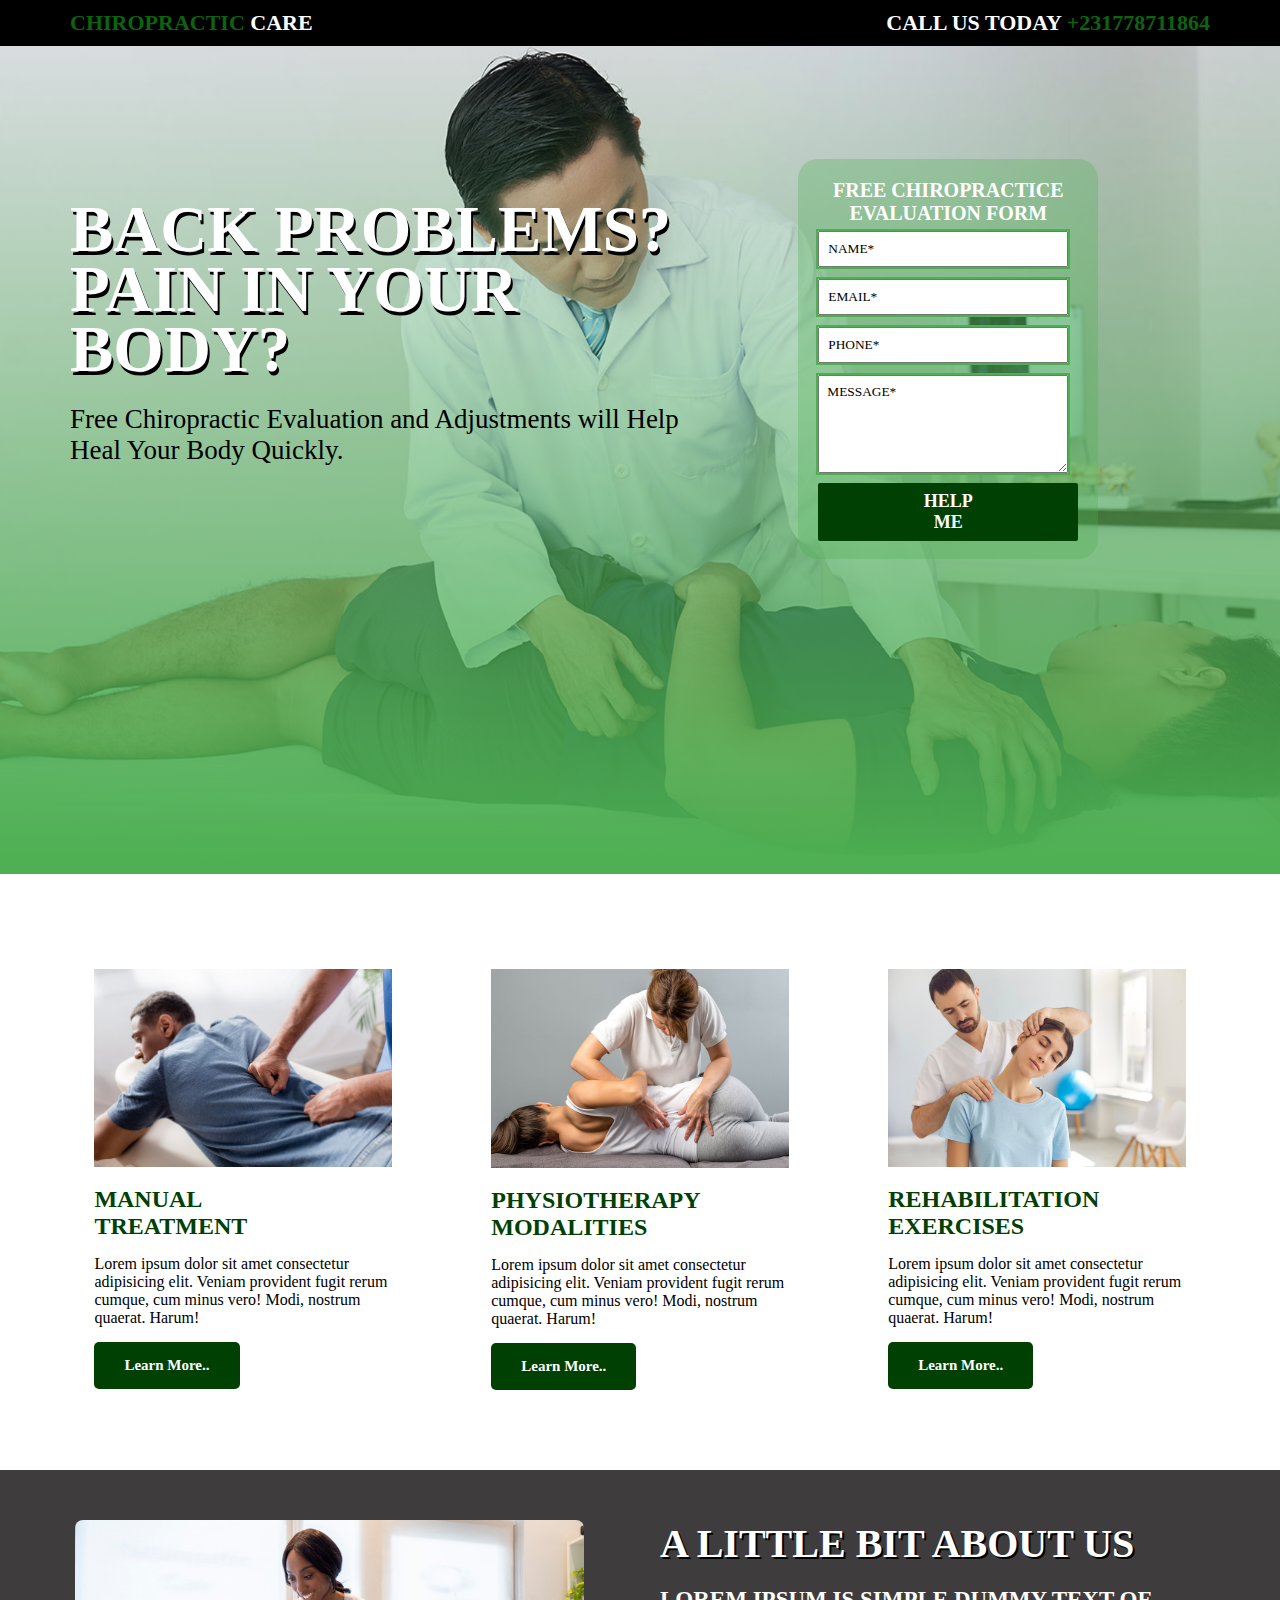
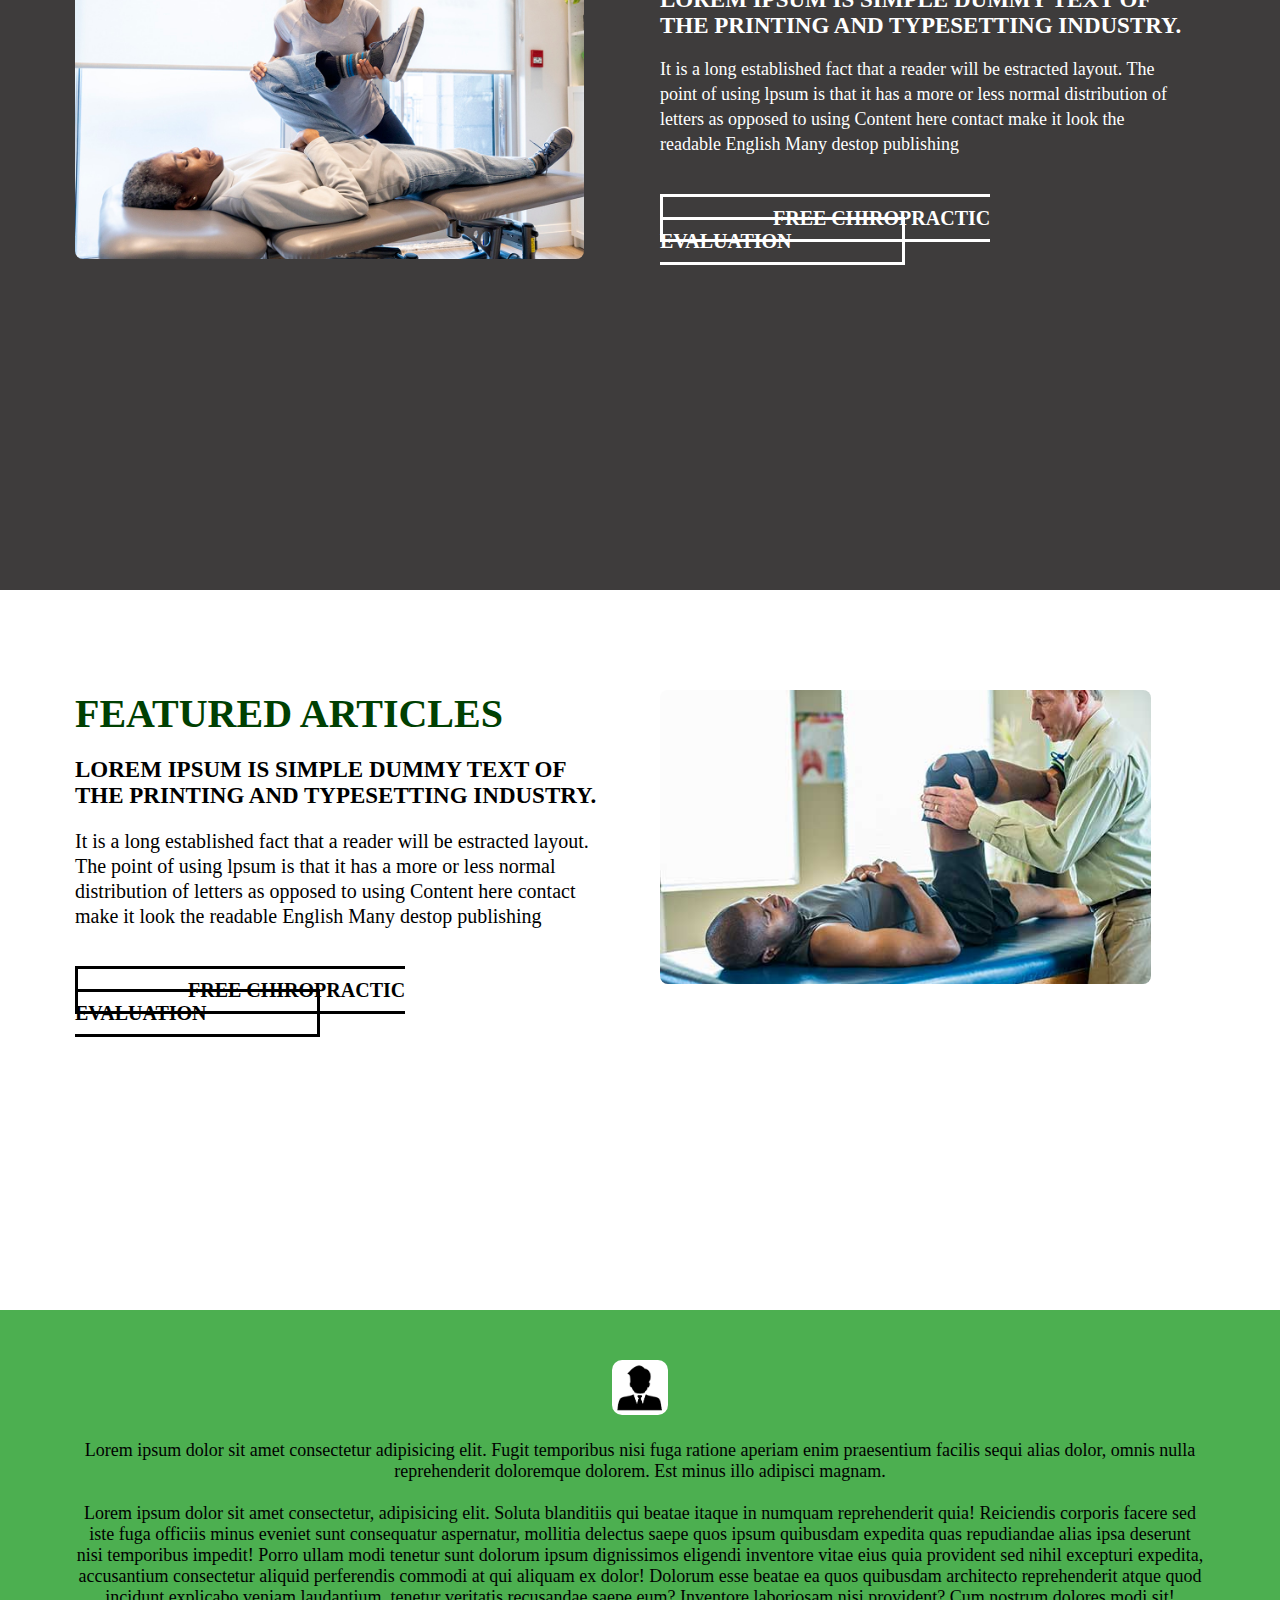
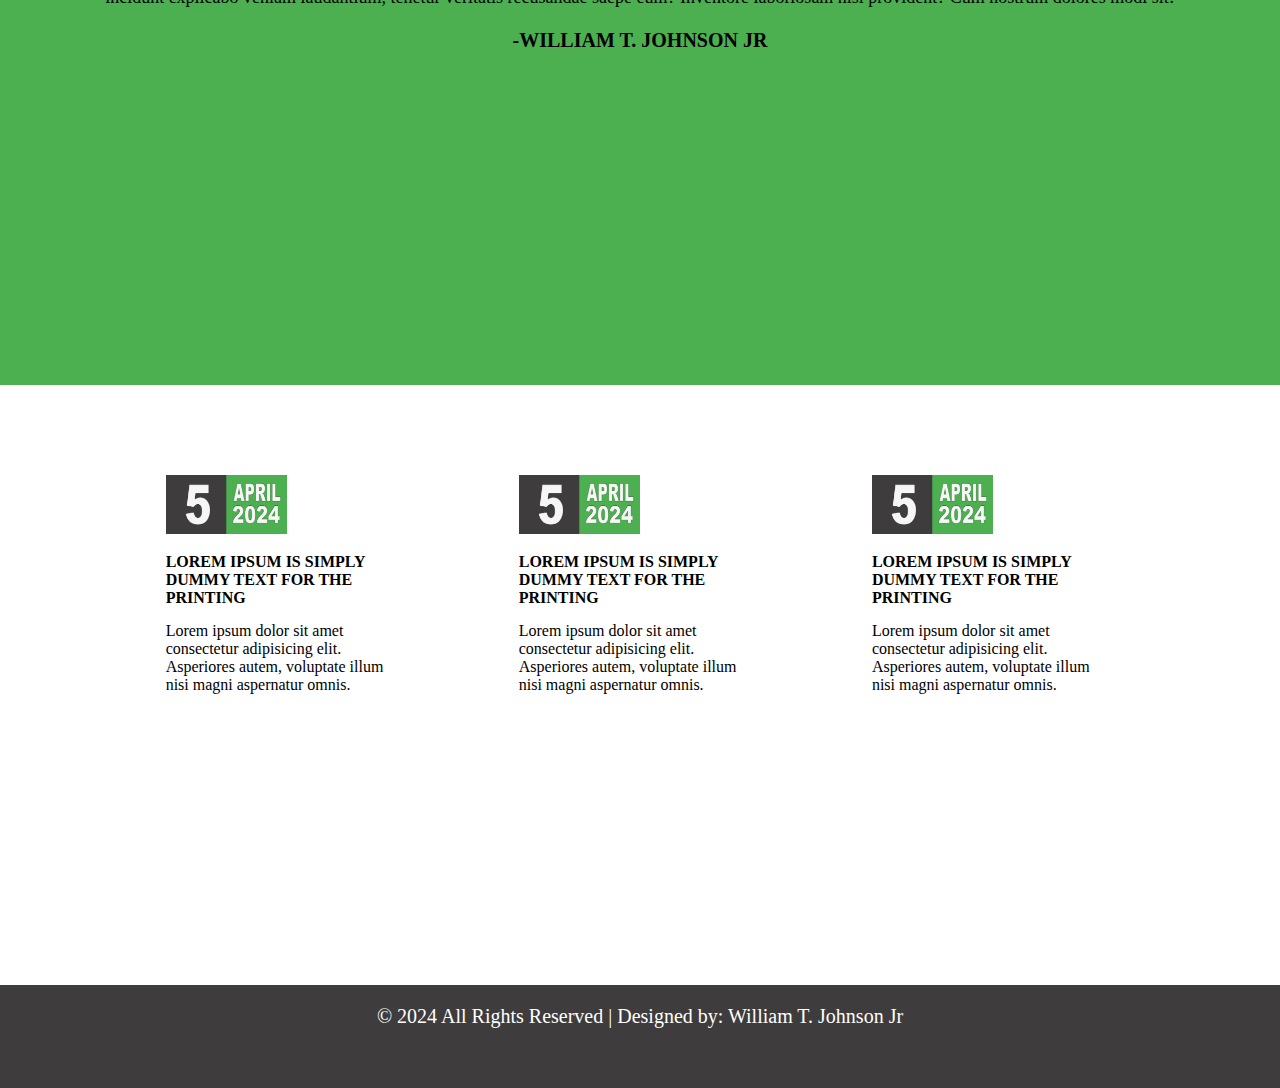
<file: index.html>
<!DOCTYPE html>
<html lang="en">
 
    <head>
        <meta charset="UTF-8">
        <meta name="viewport" content="width=device-width, initial-scale=1.0">
        <title>CHIROPRACTIC SITE</title>
        <link rel="stylesheet" href="style.css">
        <link rel="shortcut icon" href="./Image/safety-icon-10136.png" type="image/x-icon">
        <link rel="stylesheet" href="https://cdnjs.cloudflare.com/ajax/libs/font-awesome/6.5.2/css/all.min.css"
            integrity="sha512-SnH5WK+bZxgPHs44uWIX+LLJAJ9/2PkPKZ5QiAj6Ta86w+fsb2TkcmfRyVX3pBnMFcV7oQPJkl9QevSCWr3W6A=="
            crossorigin="anonymous" referrerpolicy="no-referrer"/>
    </head>
 
    <body>
        <!------------------------------This this Heading Section----------------------------------->
        <header>
            <p><span>CHIROPRACTIC</span> CARE</p>
            <p>CALL US TODAY <span>+231778711864</span></p>
        </header>
        <main> 
            <!------------------------------Section one (1)----------------------------------->
            <section class="section1">
                <article class="article1">
                    <div class="colum1">
                        <h1 class="info-text">BACK PROBLEMS? <br> PAIN IN YOUR BODY?</h1>
                        <p>Free Chiropractic Evaluation and Adjustments will Help Heal Your Body Quickly.</p>
                        <button type="submit" class="form-btn" type="submit" onclick="window.location.href='form.html'">FREE CHIROPRACTIC</button>
                    </div>
                    <div class="colum2">
                        <form class="container">
                            <div class="text-flex">
                                <h2>FREE CHIROPRACTICE EVALUATION FORM</h2>
                            </div>
                            <input type="text" name="text" id="text" placeholder="NAME*" required>
                            <input type="email" name="email" id="email" placeholder="EMAIL*" required>
                            <input type="tel" name="tel" id="tel" placeholder="PHONE*" required>
                            <textarea name="textarea" id="textarea" cols="20" rows="5" placeholder="MESSAGE*" required></textarea>
                            <button type="submit">HELP ME</button>
                        </form>
                    </div>
                </article>
            </section>
            </section>
            <!------------------------------Section two (2)----------------------------------->
            <section class="section2">
                <article class="article2">
                    <div class="col col1">
                        <img src="./Image/4.jpg" alt="Image">
                        <h2>MANUAL<br>TREATMENT</h2>
                        <p>Lorem ipsum dolor sit amet consectetur adipisicing elit. Veniam provident fugit rerum cumque,
                            cum minus vero! Modi, nostrum quaerat. Harum!</p>
                        <button type="submit">Learn More..</button>
                    </div>
                    <div class="col col2">
                        <img src="./Image/1.jpg" alt="Image" class="phy-img">
                        <h2>PHYSIOTHERAPY<br>MODALITIES</h2>
                        <p>Lorem ipsum dolor sit amet consectetur adipisicing elit. Veniam provident fugit rerum cumque,
                            cum minus vero!
                            Modi, nostrum quaerat. Harum!</p>
                        <button >Learn More..</button>
                    </div> 
                    <div class="col col3">
                        <img src="./Image/6.jpeg" alt="Image">
                        <h2>REHABILITATION<br>EXERCISES</h2>
                        <p>Lorem ipsum dolor sit amet consectetur adipisicing elit. Veniam provident fugit rerum cumque,
                            cum minus vero!
                            Modi, nostrum quaerat. Harum!</p>
                        <button type="submit">Learn More..</button>
                    </div>
                </article>
            </section>
            <!------------------------------Section three (3)----------------------------------->
            <section class="section3">
                <article class="article3">
                    <div class="div1">
                        <img src="./Image/7.jpg" alt="Image">
                    </div>
                    <div class="div2">
                        <h1>A LITTLE BIT ABOUT US</h1>
                        <p class="p1">LOREM IPSUM IS SIMPLE DUMMY TEXT OF THE PRINTING AND TYPESETTING INDUSTRY.</p>
                        <p class="p2">It is a long established fact that a reader will be estracted layout. The
                            point of using lpsum is that it has a more or less normal distribution of letters as
                            opposed to using Content here contact make it look the readable English Many destop
                            publishing</p>
                        <span>FREE CHIROPRACTIC EVALUATION</span>
                    </div>
                </article>
            </section>
            <!------------------------------Section four (4)----------------------------------->
            <section class="section4">
                <article class="article4">
                    <div class="div2">
                        <h1>FEATURED ARTICLES</h1>
                        <p class="p1">LOREM IPSUM IS SIMPLE DUMMY TEXT OF THE PRINTING AND TYPESETTING INDUSTRY.</p>
                        <p class="p2">It is a long established fact that a reader will be estracted layout. The
                            point of using lpsum is that it has a more or less normal distribution of letters as
                            opposed to using Content here contact make it look the readable English Many destop
                            publishing</p>
                        <span>FREE CHIROPRACTIC EVALUATION</span>
                    </div>
                    <div class="div1">
                        <img src="./Image/5.jpg" alt="Image" width="100%">
                    </div>
                </article>
            </section>
            <!------------------------------Section five (5)----------------------------------->
            <section class="section5">
                <img src="./Image/images.jpg" alt="">
                <p>Lorem ipsum dolor sit amet consectetur adipisicing elit. Fugit temporibus nisi fuga ratione aperiam
                    enim praesentium facilis sequi alias dolor, omnis nulla reprehenderit doloremque dolorem. Est minus
                    illo adipisci magnam.</p>
                <br>
                <P>Lorem ipsum dolor sit amet consectetur, adipisicing elit. Soluta blanditiis qui beatae itaque in
                    numquam reprehenderit quia! Reiciendis corporis facere sed iste fuga officiis minus eveniet sunt
                    consequatur aspernatur, mollitia delectus saepe quos ipsum quibusdam expedita quas repudiandae alias
                    ipsa deserunt nisi temporibus impedit! Porro ullam modi tenetur sunt dolorum ipsum dignissimos
                    eligendi inventore vitae eius quia provident sed nihil excepturi expedita, accusantium consectetur
                    aliquid perferendis commodi at qui aliquam ex dolor! Dolorum esse beatae ea quos quibusdam
                    architecto reprehenderit atque quod incidunt explicabo veniam laudantium, tenetur veritatis
                    recusandae saepe eum? Inventore laboriosam nisi provident? Cum nostrum dolores modi sit!</P> <br>

                <p class="tealo">-WILLIAM T. JOHNSON JR</p>
            </section>
            <!------------------------------Section six (6)----------------------------------->
            <section class="section6">
                <article class="article6">
                    <div class="div4 class-div">
                        <img src="./Image/APRIL.png" alt="Image">
                        <p class="para1">LOREM IPSUM IS SIMPLY DUMMY TEXT FOR THE PRINTING</p>
                        <p class="para2">Lorem ipsum dolor sit amet consectetur adipisicing elit. Asperiores autem,
                            voluptate illum
                            nisi magni aspernatur omnis.</p>
                    </div>
                    <div class="div5 class-div">
                        <img src="./Image/APRIL.png" alt="Image">
                        <p class="para1">LOREM IPSUM IS SIMPLY DUMMY TEXT FOR THE PRINTING</p>
                        <p class="para2">Lorem ipsum dolor sit amet
                            consectetur adipisicing elit.
                            Asperiores autem, voluptate
                            illum nisi magni aspernatur
                            omnis.</p>
                    </div>
                    <div class="div6 class-div">
                        <img src="./Image/APRIL.png" alt="Image">
                        <p class="para1">LOREM IPSUM IS SIMPLY DUMMY TEXT FOR THE PRINTING</p>
                        <p class="para2">Lorem ipsum dolor sit amet
                            consectetur adipisicing elit.
                            Asperiores autem, voluptate
                            illum nisi magni aspernatur
                            omnis.</p>
                    </div>
                </article>
            </section>
        </main>
        <!------------------------------Footer Section----------------------------------->
        <footer>
            <p>&copy; 2024 All Rights Reserved | Designed by: William T. Johnson Jr </p>
            <div class="icon">
                <a href="https://www.facebook.com/Tealobreeze?mibextid=ZbWKwL" target="_blank"><i
                        class="fa-brands fa-facebook"></i></a>
                <a href="https://www.tiktok.com/@tealo08?_t=8kP4gX2zvtu&_r=1" target="_blank"><i
                        class="fa-brands fa-tiktok"></i></a>
                <a href="https://williamgithubit.github.io/PORTFOLIO-2/" target="_blank"><i
                        class="fa-solid fa-globe"></i></a>
                <a href="https://mail.google.com/mail" target="_blank"><i class="fa-solid fa-envelope"></i></a>
            </div>
        </footer>
    </body>

</html>
</file>
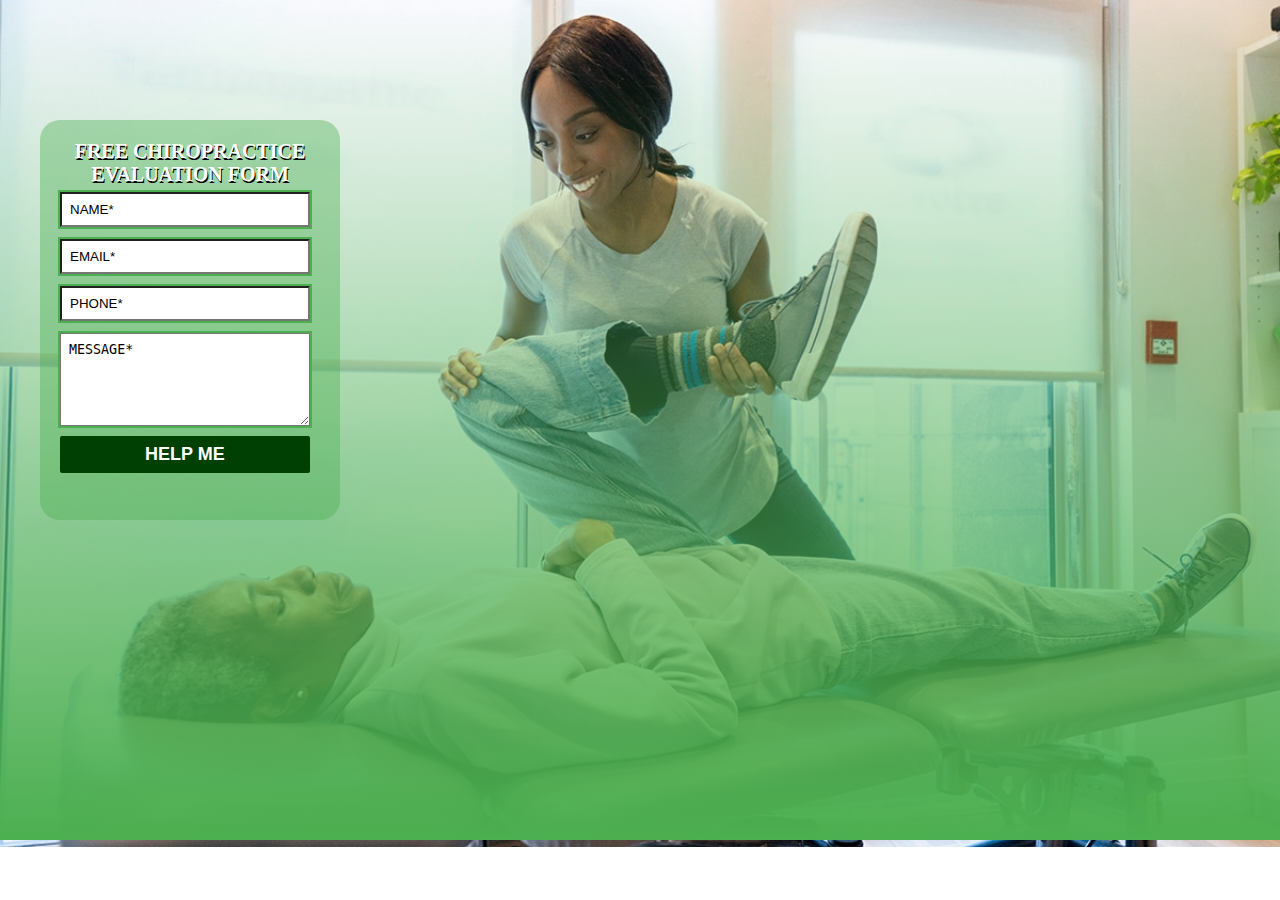
<file: form.html>
<!DOCTYPE html>
<html lang="en">
  <head>
    <meta charset="UTF-8" />
    <meta name="viewport" content="width=device-width, initial-scale=1.0" />
    <title>CHIROPRACTIC SITE</title>
    <!-- <link rel="stylesheet" href="style.css"> -->
  </head>
  <style>
    * {
      margin: 0;
      padding: 0;
      box-sizing: border-box;
    }

    body {
        width: 100%;
        height: 80vh;
      background: linear-gradient(rgba(76, 175, 80, 0), rgba(76, 175, 80, 1)),
        url(./Image/7.jpg);
      background-repeat: no-repeat;
      background-size: cover;
      background-position: center center;
    }

    .colum2 {
      width: 100%;
      margin-top: 120px;
      padding-left: 40px;
    }

    .colum2 .container {
      width: 300px;
      height: 400px;
      /* border: 1px solid #000000; */
      border-radius: 20px;
      padding: 20px;
      background: rgba(76, 175, 80, 0.4);
    }

    .colum2 p {
      text-align: center;
      font-size: 11px;
    }

    input[type="text"],
    input[type="email"],
    input[type="tel"],
    textarea {
      width: 250px;
      padding: 8px;
      margin: 6px 0;
      outline: 2px solid rgb(76, 175, 80);
      background-color: #fff;
    }

    ::placeholder {
      color: #000000;
    }
    .container button {
      background-color: rgba(0, 64, 2, 10);
      color: #fff;
      padding: 8px 85px;
      outline: none;
      border: none;
      border-radius: 2px;
      font-size: 18px;
      font-weight: 600;
      cursor: pointer;
    }

    .container button:hover {
      background-color: rgb(62, 60, 60);
    }

    .container button:active {
      background-color: red;
    }

    .text-flex h2 {
      font-size: 20px;
      font-weight: 600;
      align-items: baseline;
      text-align: center;
      color: #fff;
      text-shadow: 1px 2px rgba(0, 0, 0, 1);
    }
    .chiro {
      margin-top: -5rem;
      align-items: baseline;
    }
  </style>
  <body>
    <div class="colum2">
      <form class="container">
        <div class="text-flex">
          <h2>FREE CHIROPRACTICE EVALUATION FORM</h2>
        </div>
        <input type="text" name="text" id="text" placeholder="NAME*" required />
        <input
          type="email"
          name="email"
          id="email"
          placeholder="EMAIL*"
          required
        />
        <input type="tel" name="tel" id="tel" placeholder="PHONE*" required />
        <textarea
          name="textarea"
          id="textarea"
          cols="20"
          rows="5"
          placeholder="MESSAGE*"
          required
        ></textarea>
        <button type="submit">HELP ME</button>
      </form>
    </div>
  </body>
</html>
</file>
<file: style.css>
* {
  margin: 0;
  padding: 0;
  box-sizing: border-box;
  font-family: "calibri";
}

header {
  width: 100%;
  background-color: black;
  color: #fff;
  font-size: 22px;
  font-weight: 600;
  padding: 10px 70px;
  display: flex;
  justify-content: space-between;
}

/*Header starts*/

header span {
  font-weight: 600;
  color: rgba(21, 170, 26, 0.6);
}

/*Header ends*/

/*Section one(1) starts*/
.section1 {
  width: 100%;
  height: 92vh;
  padding: 30px 70px;
  background: linear-gradient(rgba(76, 175, 80, 0), rgba(76, 175, 80, 1)),
    url(./Image/8.jpg);
  background-repeat: no-repeat;
  background-size: cover;
  background-position: center center;
}

.form-btn{
  display: none;
}

.article1 {
  color: #fff;
  width: 100%;
  margin-top: 10.8%;
  display: flex;
  gap: 50px;
}

.colum1 {
  width: 60%;
}

.colum2 {
  width: 40%;
  margin-top: -40px;
  padding-left: 25px;
}

.colum2 .container {
  width: 300px;
  height: 400px;
  /* border: 1px solid #000000; */
  border-radius: 20px;
  padding: 20px;
  background: rgba(76, 175, 80, 0.3);
}

.colum2 p {
  text-align: center;
  font-size: 11px;
}

input[type="text"],
input[type="email"],
input[type="tel"],
textarea {
  width: 250px;
  padding: 8px;
  margin: 6px 0;
  outline: 2px solid rgb(76, 175, 80);
}

::placeholder {
  color: #000000;
}
.container button {
  background-color: rgba(0, 64, 2, 10);
  color: #fff;
  padding: 8px 92px;
  outline: none;
  border: none;
  border-radius: 2px;
  font-size: 18px;
  font-weight: 600;
  cursor: pointer;
}

.container button:hover {
  background-color: rgb(62, 60, 60);
}

.text-flex h2 {
  font-size: 20px;
  font-weight: 600;
  align-items: baseline;
  text-align: center;
}
.chiro {
  margin-top: -5rem;
  align-items: baseline;
}

.colum1 h1 {
  font-size: 65px;
  font-weight: 800;
  line-height: 60px;
  margin-bottom: 25px;
  text-shadow: 2px 4px rgba(0, 0, 0, 1);
}

.colum1 p {
  color: black;
  font-weight: 500;
  font-size: 27px;
}

/*Section two(2)*/
.section2 {
  width: 100%;
  height: auto;
  margin-top: 80px;
}

.article2 {
  width: 100%;
  display: flex;
  justify-content: space-evenly;
  padding: 5px;
}

.article2 img {
  object-fit: contain;
  width: 100%;
  margin-bottom: 15px;
}

.article2 h2 {
  font-weight: bold;
  color: rgba(0, 64, 2, 10);
  margin-bottom: 15px;
}

.article2 .col {
  width: 25%;
  height: auto;
  padding: 10px;
  /* box-shadow: 0 0 5px; */
  padding-bottom: 20px;
  transition: 0.5s ease;
}

.article2 .col:hover {
  transform: scale(1.1);
  box-shadow: 5px 5px 5px 6px rgba(0, 0, 0, 0.1);
}

.article2 button {
  background-color: rgba(0, 64, 2, 10);
  color: #fff;
  padding: 15px 30px;
  font-size: 15px;
  font-weight: 600;
  outline: none;
  border-radius: 5px;
  border: none;
  cursor: pointer;
  margin-top: 15px;
}

.article2 button:hover {
  background-color: rgb(62, 60, 60);
}

/*This Section three (3) */
.section3 {
  width: 100%;
  height: 80vh;
  background-color: rgb(62, 60, 60);
  padding: 50px 75px;
  margin-top: 55px;
}

.article3 {
  width: 100%;
  display: flex;
}

.article3 .div1 {
  width: 50%;
}

.article3 .div2 {
  width: 50%;
  padding: 0 20px;
}

.div1 img {
  object-fit: cover;
  width: 90%;
}

.article3 h1 {
  font-size: 40px;
  color: #fff;
  font-weight: 600;
  padding-bottom: 20px;
  text-shadow: 2px 2px #000000;
}

.article3 .p1 {
  font-weight: bold;
  padding-bottom: 18px;
  font-size: 23px;
  color: #fff;
}

.article3 .p2 {
  font-size: 18px;
  line-height: 25px;
  padding-bottom: 50px;
  color: #fff;
}

.article3 span {
  border: 3px #ffffff solid;
  padding: 10px 110px;
  font-size: 20px;
  font-weight: bold;
  color: #fff;
}

/*Section three(4) starts*/
.section4 {
  width: 100%;
  height: 70vh;
  padding: 50px 75px;
  margin-top: 50px;
}

.article4 {
  width: 100%;
  display: flex;
  gap: 40px;
}

.article4 .div1 {
  width: 50%;
  /* height: 100%; */
}

.article4 .div2 {
  width: 50%;
  padding-right: 15px;
}

.div1 img {
  object-fit: cover;
  width: 90%;
  border-radius: 8px;
}

.article4 h1 {
  font-size: 40px;
  color: rgba(0, 64, 2, 10);
  font-weight: 600;
  padding-bottom: 20px;
}

.article4 .p1 {
  font-weight: bold;
  padding-bottom: 20px;
  font-size: 23px;
}

.article4 .p2 {
  font-size: 20px;
  line-height: 25px;
  padding-bottom: 50px;
}

.article4 span {
  border: 3px #000000 solid;
  padding: 10px 110px;
  font-size: 20px;
  font-weight: bold;
}

.section5 {
  width: 100%;
  height: 75vh;
  background: rgba(76, 175, 80, 1);
  padding: 50px 75px;
  font-size: 18px;
  text-align: center;
  margin-top: 40px;
}

.section5 .tealo {
  font-weight: bold;
  font-size: 20px;
}

.section5 img {
  width: 5%;
  margin-bottom: 20px;
  border-radius: 10px;
}

.section6 {
  width: 100%;
  height: 70vh;
  padding: 50px 75px;
  margin-top: 30px;
}

.article6 {
  width: 100%;
  display: flex;
  justify-content: space-evenly;
}

.article6 .class-div {
  width: 25%;
  padding: 10px 20px;
  transition: 0.5s ease;
}

.article6 .class-div:hover {
  transform: scale(1.1);
  box-shadow: 5px 5px 5px 6px rgba(0, 0, 0, 0.1);
}

.article6 img {
  width: 50%;
  margin-bottom: 15px;
}

.article6 .para1 {
  font-weight: bold;
  margin-bottom: 15px;
}

footer {
  background-color: rgb(62, 60, 60);
  padding: 20px;
  color: #fff;
  text-align: center;
  font-size: 20px;
  margin-top: -60px;
}

.icon i {
  font-size: 35px;
  margin-right: 25px;
  margin-top: 25px;
  cursor: pointer;
}

.icon i:hover {
  color: rgba(76, 175, 80, 1);
}

.icon a {
  text-decoration: none;
  color: #fff;
}

/*720px resolution*/
@media screen and (max-width: 720px) {
  header {
    width: 100%;
    font-size: 12px;
    padding: 10px 30px;
  }

  .section1 {
    padding: 10px 30px;
  }

  .article1 {
    flex-direction: column;
  }

  .form-btn{
    display: flex;
    padding: 15px 20px;
    font-size: 20px;
    font-weight: 500;
    background: black;
    color: #fff;
    border: none;
    /* border: 1px solid #eee; */
    margin-top: 40px;
    outline: none;
    border-radius: 8px;
    cursor: pointer;
  }

  .form-btn:active{
    background-color: red;
  }

  .article1 .colum2 {
    display: none;
  }

  .colum1 {
    width: 100%;
    margin-top: 60px;
  }

  .colum1 h1 {
    font-size: 30px;
    line-height: 40px;
  }

  .colum1 p {
    font-size: 20px;
  }

  .section2 {
    margin-top: 40px;
  }

  .article2 {
    flex-direction: column;
  }

  .article2 .col {
    width: 100%;
    transition: 0.2px ease;
    margin-bottom: 20px;
  }

  .article2 .col:hover {
    transform: scale(1);
  }

  .section3 {
    padding: 30px 20px;
    height: auto;
    margin-top: 10px;
  }

  .article3 {
    width: 100%;
    flex-direction: column;
    gap: 10px;
  }
  .article3 .div1 {
    width: 100%;
    padding: 0px !important;
  }

  .article3 .div2 {
    width: 100%;
  }
  .div1 img {
    width: 100%;
  }

  .article3 h1 {
    font-size: 25px;
    padding: 0px;
  }

  .article3 .p1 {
    display: none !important;
  }

  .article3 .p2 {
    font-size: 15px;
    line-height: 16px;
    padding-bottom: 30px;
  }

  .article3 span {
    font-size: 15px;
    padding: 10px 2px;
  }

  .section4 {
    padding: 0 25px;
    height: auto;
  }

  .article4 {
    width: 100%;
    flex-direction: column;
    gap: 10px;
  }

  .article4 .div1 {
    width: 100%;
    padding: 0px !important;
  }

  .article4 .div2 {
    width: 100%;
  }
  .article4 .div1 img {
    display: none !important;
  }

  .article4 h1 {
    font-size: 25px;
    padding: 5px 0;
  }

  .article4 .p1 {
    font-size: 20px;
    padding-bottom: 5px;
  }

  .article4 .p2 {
    font-size: 15px;
    line-height: 16px;
    padding-bottom: 30px;
  }

  .article4 span {
    font-size: 15px;
    padding: 10px 2px;
  }

  .section5 {
    font-size: 15px;
    padding: 30px 30px;
    height: auto;
  }

  .section5 img {
    width: 15%;
    margin-bottom: 10px;
  }

  .section6 {
    padding: 30px 20px;
    height: auto;
    margin-top: 0px;
  }

  .article6 {
    width: 100%;
    flex-direction: column;
    /* gap: 10px; */
    padding: 25px;
  }

  .section6 .class-div {
    width: 90%;
    padding: 0px !important;
    margin-bottom: 25px;
  }

  footer {
    margin-top: 0px;
    font-size: 15px;
  }

  .icon i {
    font-size: 25px;
    margin-right: 15px;
    margin-top: 10px;
  }
}

/*390px resolution*/
@media screen and (max-width: 390px) {
  header {
    width: 100%;
    font-size: 12px;
    padding: 20px 10px;
  }

  .article1 {
    flex-direction: column;
  }

  .article1 .colum2 {
    display: none !important;
  }

  .colum1 {
    width: 100%;
    margin-top: 80px;
  }

  .colum1 h1 {
    font-size: 45px;
    line-height: 43px;
  }

  .colum1 p {
    font-size: 20px;
  }

  .section2 {
    margin-top: 40px;
  }

  .article2 {
    flex-direction: column;
  }

  .article2 .col {
    width: 100%;
    transition: 0.2px ease;
    margin-bottom: 20px;
  }

  .article2 .col:hover {
    transform: scale(1);
  }

  .section3 {
    padding: 30px 20px;
    height: auto;
    margin-top: 10px;
  }

  .article3 {
    width: 100%;
    flex-direction: column;
    gap: 10px;
  }
  .article3 .div1 {
    width: 100%;
    padding: 0px !important;
  }

  .article3 .div2 {
    width: 100%;
  }
  .div1 img {
    width: 100%;
  }

  .article3 h1 {
    font-size: 25px;
    padding: 0px;
    margin-bottom: 10px;
  }

  .article3 .p1 {
    display: none !important;
  }

  .article3 .p2 {
    font-size: 15px;
    line-height: 20px;
    padding-bottom: 30px;
  }

  .article3 span {
    font-size: 15px;
    padding: 10px 5px;
    font-weight: 400;
  }

  .section4 {
    padding: 0 25px;
    height: auto;
  }

  .article4 {
    width: 100%;
    flex-direction: column;
    gap: 10px;
  }

  .article4 .div1 {
    width: 100%;
    padding: 0px !important;
  }

  .article4 .div2 {
    width: 100%;
  }
  .article4 .div1 img {
    display: none !important;
  }

  .article4 h1 {
    font-size: 25px;
    padding: 5px 0;
  }

  .article4 .p1 {
    font-size: 20px;
    padding-bottom: 5px;
  }

  .article4 .p2 {
    font-size: 15px;
    line-height: 20px;
    padding-bottom: 30px;
  }

  .article4 span {
    font-size: 15px;
    padding: 10px 5px;
  }

  .section5 {
    font-size: 15px;
    padding: 30px 30px;
    height: auto;
  }

  .section5 img {
    width: 15%;
    margin-bottom: 10px;
  }

  .section6 {
    /* width: 100%; */
    padding: 30px 20px;
    height: auto;
    margin-top: 0px;
  }

  .article6 {
    width: 100%;
    flex-direction: column;
    gap: 10px;
    padding: 25px;
  }

  .article6 .class-div {
    width: 100%;
    padding: 0 10px;
    margin-bottom: 25px;
  }

  footer {
    margin-top: 0px;
    font-size: 15px;
  }

  .icon i {
    font-size: 25px;
    margin-right: 15px;
    margin-top: 10px;
  }
}

/*428px resolution 
@media screen and (max-width: 428px) {
  header {
    width: 100%;
    font-size: 10px;
    padding: 5px 10px;
  }

  .article1 {
    flex-direction: column;
  }

  .article1 .colum2 {
    display: none !important;
  }

  .colum1 {
    width: 100%;
    margin-top: 80px;
  }

  .colum1 h1 {
    font-size: 50px;
    line-height: 40px;
  }

  .colum1 p {
    font-size: 25px;
  }

  .section2 {
    margin-top: 40px;
  }

  .article2 {
    flex-direction: column;
  }

  .article2 .col {
    width: 100%;
    transition: 0.2px ease;
    margin-bottom: 20px;
  }

  .article2 .col:hover {
    transform: scale(1);
  }

  .section3 {
    padding: 30px 20px;
    height: auto;
    margin-top: 10px;
  }

  .article3 {
    width: 100%;
    flex-direction: column;
    gap: 10px;
  }
  .article3 .div1 {
    width: 100%;
    padding: 0px !important;
  }

  .article3 .div2 {
    width: 100%;
  }
  .div1 img {
    width: 100%;
  }

  .article3 h1 {
    font-size: 25px;
    padding: 0px;
  }

  .article3 .p1 {
    display: none !important;
  }

  .article3 .p2 {
    font-size: 15px;
    line-height: 16px;
    padding-bottom: 30px;
  }

  .article3 span {
    font-size: 15px;
    padding: 10px 5px;
    font-weight: 400;
  }

  .section4 {
    padding: 0 25px;
    height: auto;
  }

  .article4 {
    width: 100%;
    flex-direction: column;
    gap: 10px;
  }

  .article4 .div1 {
    width: 100%;
    padding: 0px !important;
  }

  .article4 .div2 {
    width: 100%;
  }
  .article4 .div1 img {
    display: none !important;
  }

  .article4 h1 {
    font-size: 25px;
    padding: 5px 0;
  }

  .article4 .p1 {
    font-size: 20px;
    padding-bottom: 5px;
  }

  .article4 .p2 {
    font-size: 15px;
    line-height: 16px;
    padding-bottom: 30px;
  }

  .article4 span {
    font-size: 15px;
    padding: 10px 5px;
  }

  .section5 {
    font-size: 15px;
    padding: 30px 30px;
    height: auto;
  }

  .section5 img {
    width: 15%;
    margin-bottom: 10px;
  }

  .section6 {
    padding: 30px 20px;
    height: auto;
    margin-top: 0px;
  }

  .article6 {
    gap: 5px;
  }

  .section6 .class-div {
    width: 30%;
    padding: 0px !important;
  }

  footer {
    margin-top: 0px;
    font-size: 15px;
  }

  .icon i {
    font-size: 25px;
    margin-right: 15px;
    margin-top: 10px;
  }
}
</file>
